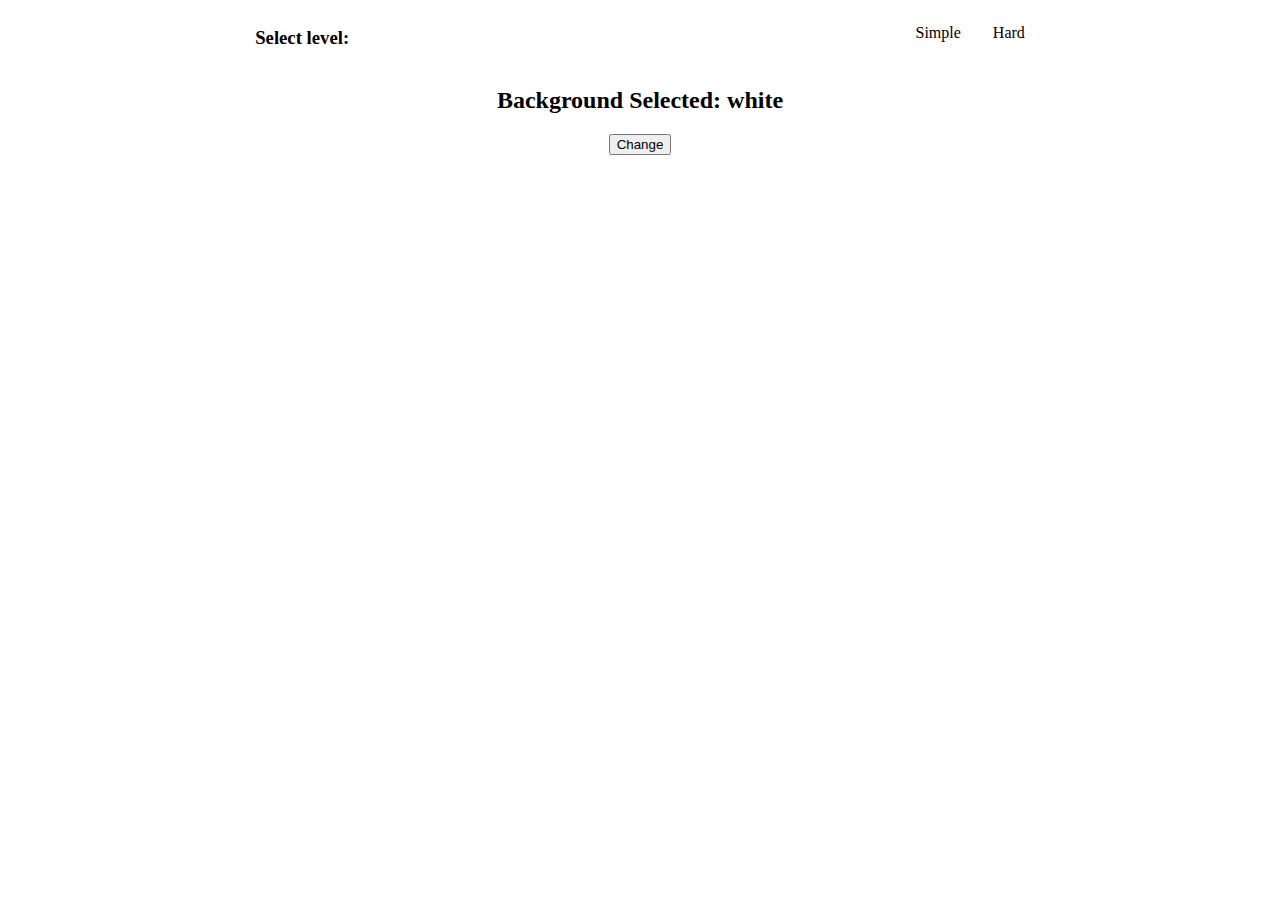
<file: index.html>
<!DOCTYPE html>
<html>

<head>
    <meta charset="utf-8">
    <meta http-equiv="X-UA-Compatible" content="IE=edge">
    <meta author="Marina Altudova, front end developer from  San Francisco">
    <title>JS Practice</title>
    <meta name="description" content="">
    <meta name="viewport" content="width=device-width, initial-scale=1">
    <link rel="stylesheet" href="main.css">
</head>

<body>
    <nav>
        <div class="nav">
            <h3>Select level:</h3>
            <ul>
                <li><a href="#">Simple</a></li>
                <li><a href="#">Hard</a></li>
            </ul>
        </div>
    </nav>

    <div class="main">
        <h2>Background Selected: <span class=color>white</span></h2>
        <button type="button">Change</button>
    </div>

    <script src="main.js"></script>
</body>

</html>
</file>
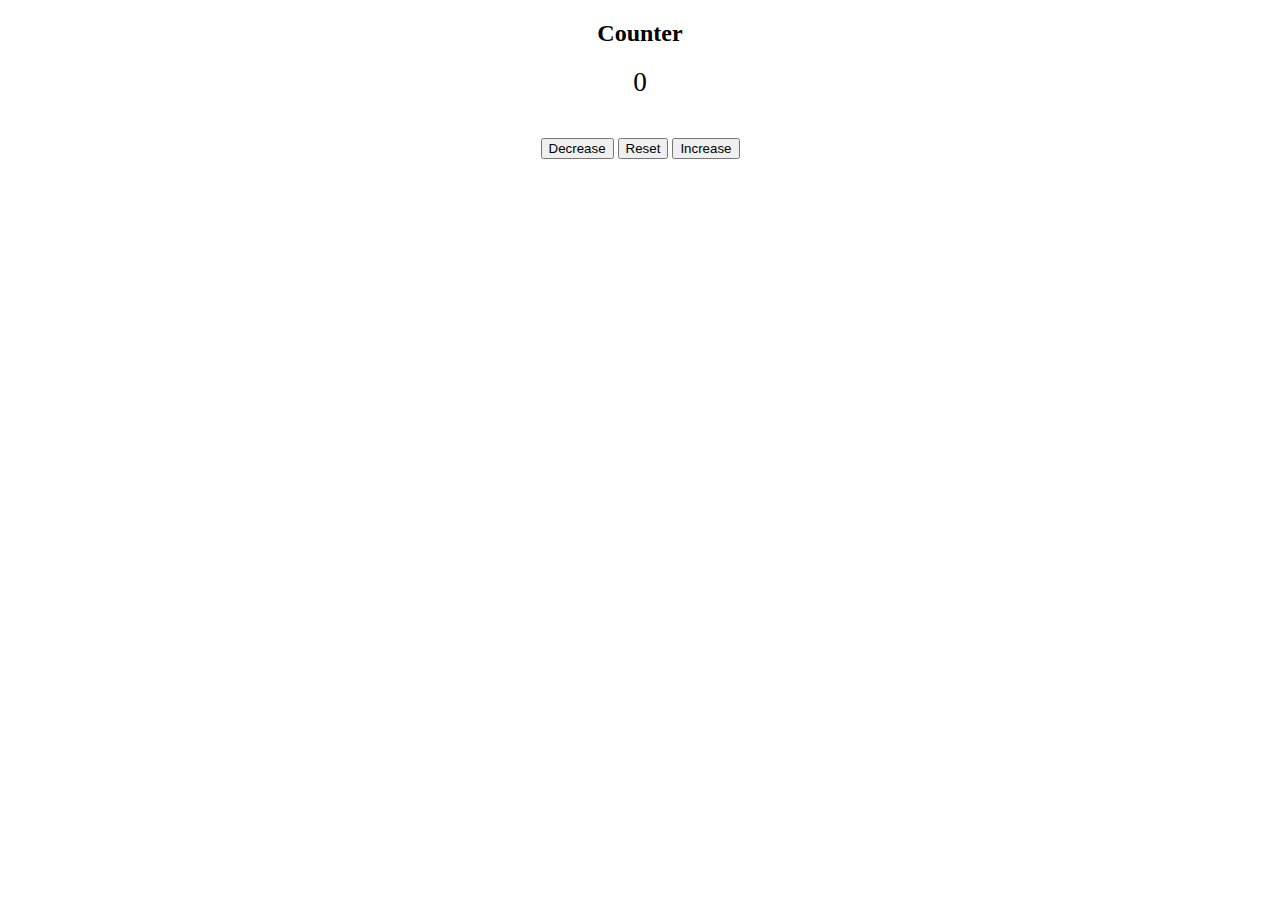
<file: counter.html>
<!DOCTYPE html>
<html class="no-js">
    <head>
        <meta charset="utf-8">
        <meta http-equiv="X-UA-Compatible" content="IE=edge">
        <meta author="Marina Altudova, front end developer from San Francisco">
        <title>Counter</title>
        <meta name="description" content="">
        <meta name="viewport" content="width=device-width, initial-scale=1">
        <link rel="stylesheet" href="counter.css">
    </head>
    <body>
          <div class="center">
              <h2>Counter</h2>
                <span>0</span>
          <div class="buttons">
            <button type="button" class="btn decrease">Decrease</button>
            <button type="button"class="btn reset">Reset</button>
            <button type="button" class="btn increase">Increase</button>
          </div>
          </div>
        
        <script src="counter.js"></script>
    </body>
</html>
</file>
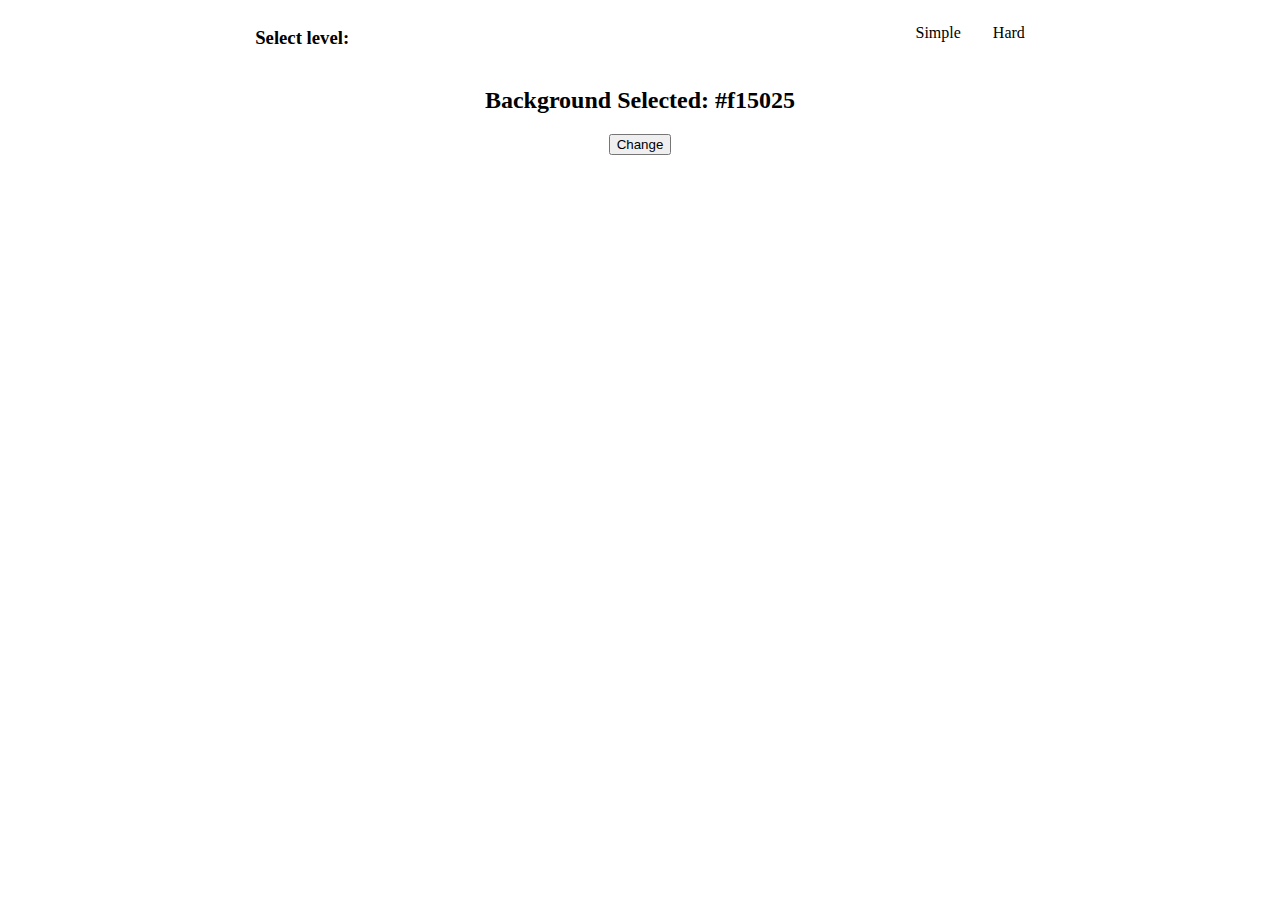
<file: hex.html>
<!DOCTYPE html>
<html>

<head>
    <meta charset="utf-8">
    <meta http-equiv="X-UA-Compatible" content="IE=edge">
    <meta author="Marina Altudova, front end developer from  San Francisco">
    <title>JS Practice</title>
    <meta name="description" content="">
    <meta name="viewport" content="width=device-width, initial-scale=1">
    <link rel="stylesheet" href="main.css">
</head>

<body>
    <nav>
        <div class="nav">
            <h3>Select level:</h3>
            <ul>
                <li><a href="index.html">Simple</a></li>
                <li><a href="hex.html">Hard</a></li>
            </ul>
        </div>
    </nav>

    <div class="main">
        <h2>Background Selected: <span class=color>#f15025</span></h2>
        <button type="button">Change</button>
    </div>

    <script src="hex.js"></script>
</body>

</html>
</file>
<file: main.css>
.nav{
    display: flex;
    justify-content: space-around;
}
ul{
    display: flex;
    
}
ul li {
    padding-left: 2rem;
    list-style-type: none;
}
ul li a {
    text-decoration: none;
    color: black;
}

.main{
    text-align: center;
}
</file>
<file: counter.css>
.center{
    text-align: center;
}
span{
    font-size: 1.7rem;
}
.buttons{
    margin-top: 1.5rem;
    padding: 1rem;
}
</file>
